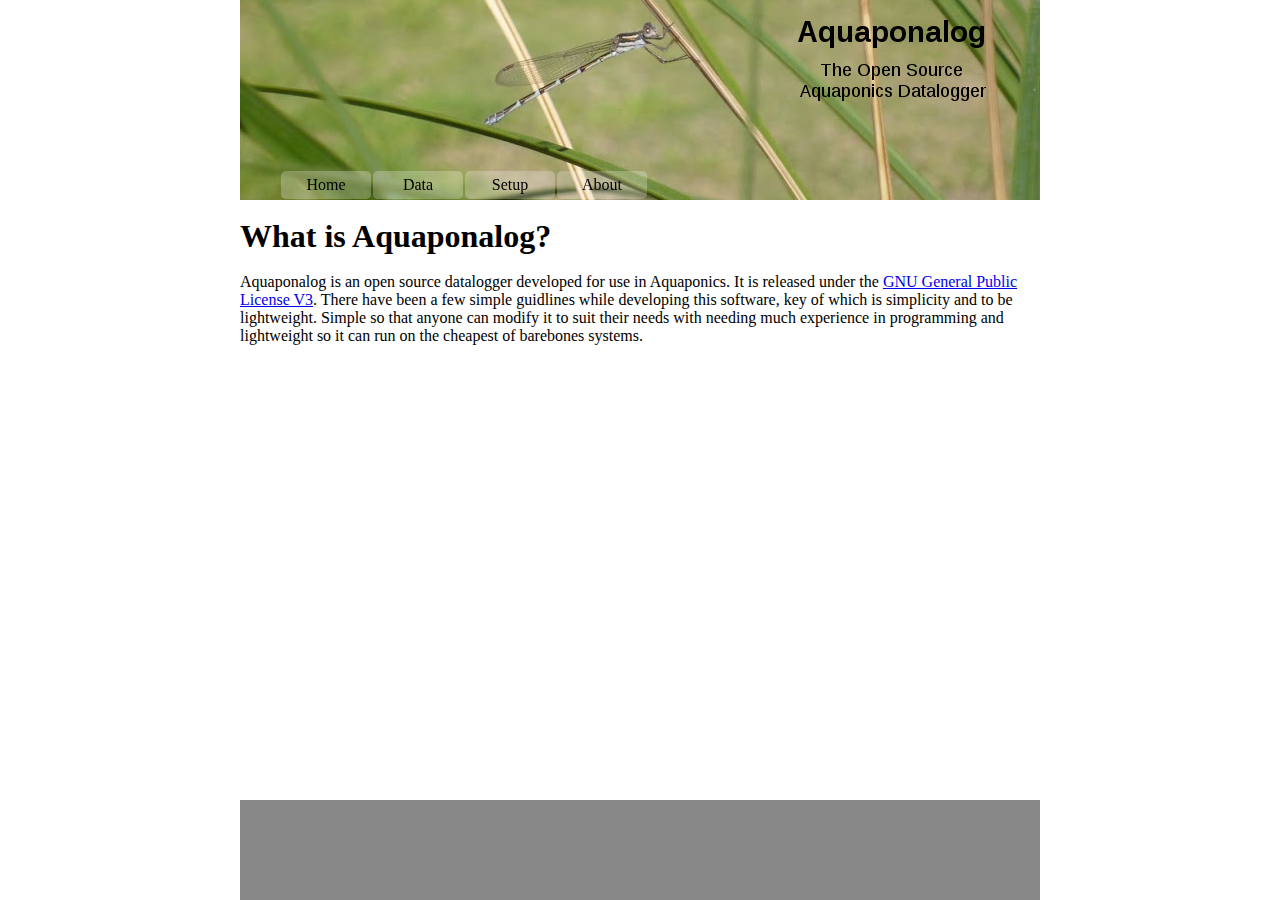
<file: pages/about.html>
<!DOCTYPE html>
<html>
    <head>
        <title>Aquaponalog</title>
        <meta http-equiv="Content-Type" content="text/html; charset=UTF-8">
        <link rel="stylesheet" type="text/css" href="../resources/css/aquastyle.css">
    </head>
    <body>
        <div id="wrapper">
            <header>
                <nav>
                    <ul>
                        <li><a href="../index.html">Home</a>
                        <li><a href="../pages/data.php">Data</a>
                        <li><a href="../pages/setup.php">Setup</a>
                        <li><a href="../pages/about.html">About</a>
                    </ul>
                </nav>
            </header>
            <article>
                </br>
                <h1>What is Aquaponalog?</h1>
                </br>
                <p>Aquaponalog is an open source datalogger developed for use in Aquaponics. It is released under the 
                   <a href="http://www.gnu.org/licenses/gpl.html">GNU General Public License V3</a>.  
                   There have been a few simple guidlines while developing this software, key of which is simplicity and to be lightweight. Simple so 
                   that anyone can modify it to suit their needs with needing much experience in programming and lightweight so it can run on the cheapest of barebones systems.
                </p>
            </article>
            <div id="push"></div>
        </div>
        <footer>

        </footer>
    </body>
</html>

<!-- Aquaponalog - The Open Source Aquaponics Datalogger
     Copyright (C) 2013  Ryan Sevelj
 
     This program is free software: you can redistribute it and/or modify
     it under the terms of the GNU General Public License as published by
     the Free Software Foundation, either version 3 of the License, or
     (at your option) any later version.

     This program is distributed in the hope that it will be useful,
     but WITHOUT ANY WARRANTY; without even the implied warranty of
     MERCHANTABILITY or FITNESS FOR A PARTICULAR PURPOSE.  See the
     GNU General Public License for more details.

     You should have received a copy of the GNU General Public License
     along with this program.  If not, see <http://www.gnu.org/licenses/>. --!>
</file>
<file: resources/css/aquastyle.css>
/* Page wide layout */

* {
    margin: 0;
    }

html, body {
	height: 100%;
	width: 800px;
	margin: 0 auto;
    }

#wrapper{
	min-height: 100%;
	height: auto !important;
	margin: 0 auto -100px;
    }

#push {
	height: 100px;
    }

/* Page elements */

header {
	height: 200px;
	background-image: url("../images/banner.jpg");
    }

nav {
	height: 20px;
	width: 800px;
	position: fixed;
	top: 170px;
    }

nav ul {
	list-style: none;
    }

nav ul li {
	width: 80px;
	padding: 5px;
	margin: 1px;
	background-color: rgba(255,255,255,0.25);
    color: black;
	border-radius: 5px;
	float: left;
	text-align: center;
    }

nav ul li:hover {
	width: 80px;
	padding: 5px;
	margin: 1px;
	background-color: rgba(255,255,255,0.5);
    color: black;
	border-radius: 5px;
	float: left;
	text-align: center;
    }

nav ul li a:link {                                      /* unvisited navigation link */
    color:#000000;
    text-decoration: none;
    }      

nav ul li a:visited {                                   /* visited navigation link */
    color:#000000;
    text-decoration: none;
    }  
    
nav ul li a:hover {                                     /* mouse over navigation link */
    color:#000000;
    text-decoration: none;
    }  
    
nav ul li a:active {                                    /* selected navigation link */
    color:#000000;
    text-decoration: none;
    }  

article {
	height: 100%;
    }

footer {
	height: 100px;
    background-color: #888888;
    }
</file>
